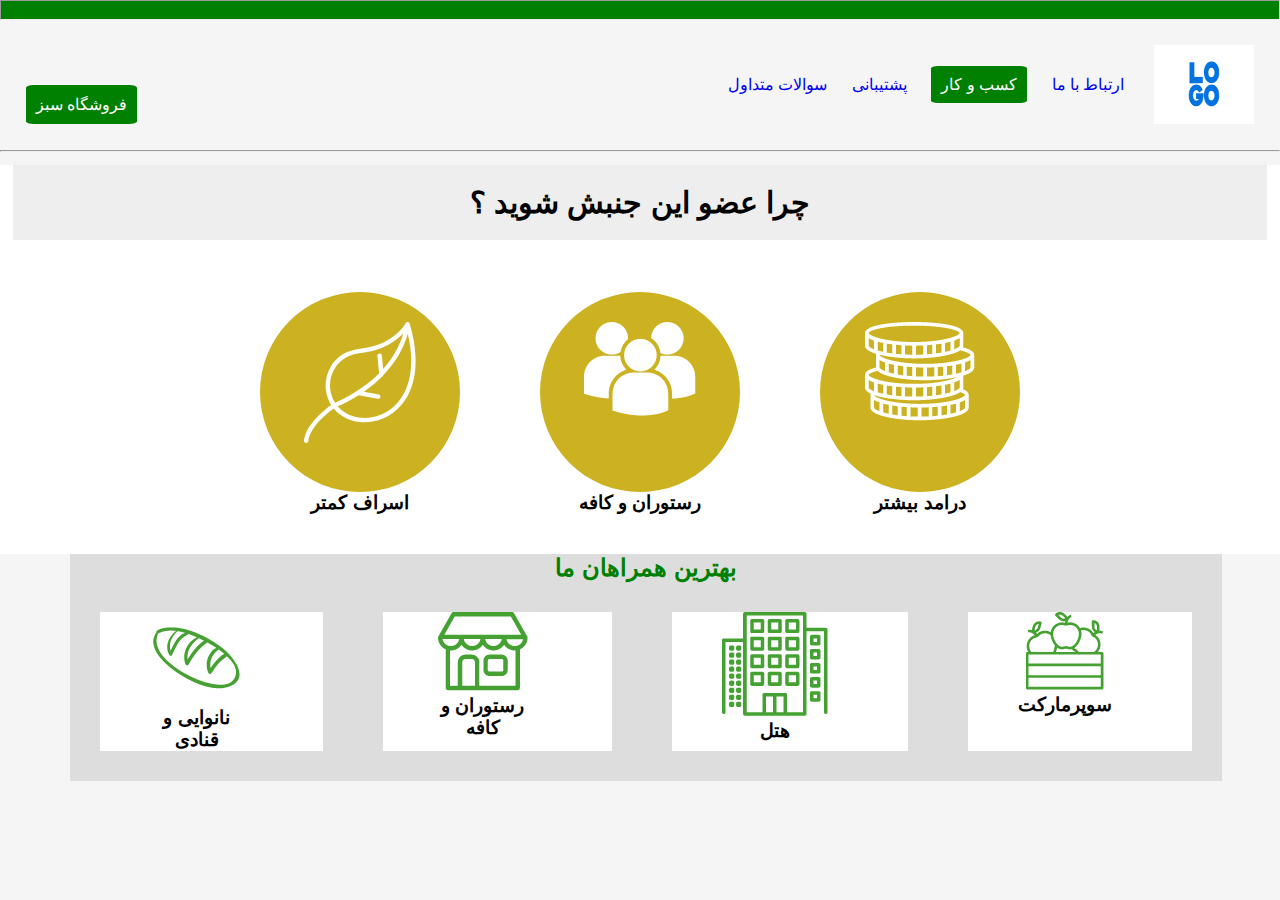
<file: imag/index.html>
<!DOCTYPE html>
<html ang="fa-IR">

<head>
    <meta charset="UTF-8">
    <meta http-equiv="X-UA-Compatible" content="IE=edge">
    <meta name="viewport" content="width=device-width, initial-scale=1.0">
    <title>Document</title>
    <link rel="stylesheet" href="index1.css">
</head>

<body>
    <hr id="top">
    <Header>
        <a href="#" class="button">فروشگاه سبز</a>
        <nav>
            <ul>
                <li><a href="#">سوالات متداول</a></li>
                <li><a href="#">پشتیبانی </a></li>
                <li><a href="#" class="button">کسب و کار </a></li>
                <li><a href="#">ارتباط با ما</a></li>
            </ul>
            <img src="./lg.png" alt="Logo" width="100px">
        </nav>
    </Header>
    <hr></hr>
    <div class="topics">
        <h1 class="topic_tittle">چرا عضو این جنبش شوید ؟</h1>
        <div class="circles">
            <div class="circle">
                <div class="c1"><img class="logo_inside" src="./icons/leaf.png" alt="Logo"></div>
                <h3>اسراف کمتر</h3>
            </div>
            <div class="circle">
                <div class="c2"><img class="logo_inside" src="./icons/multipleUsers.png" alt="Logo"></div>
                <h3>رستوران و کافه</h3>
            </div>
            <div class="circle">
                <div class="c3"><img class="logo_inside" src="./icons/coins.png" alt="Logo"></div>
                <h3>درامد بیشتر</h3>
            </div>
        </div>
    </div>
    <section class="footer">
        <div class="header">
            <h2> بهترین همراهان ما</h2>
        </div>
        <div class="boxes">
            <div class="box">
                <img src="./icons/bread.png" alt="icon">
                <h3>نانوایی و قنادی</h3>
            </div>
            <div class="box">
                <img src="./icons/restaurant.png" alt="">
                <h3>رستوران و کافه</h3>
            </div>
            <div class="box">
                <img src="./icons/hotel.png" alt="">
                <h3>هتل</h3>
            </div>
            <div class="box">
                <img src="./icons/kharobar.png" alt="">
                <h3>سوپرمارکت</h3>
            </div>
        </div>
    </section>
</body>
</head>

</html>
</file>
<file: imag/index1.css>
* {
        padding: 0;
        margin: 0;
        font-family: 'Segoe UI', Tahoma, Geneva, Verdana, sans-serif;
        text-decoration: none;
        box-sizing: border-box;
    }
    
    body {
        background-color: whitesmoke;
        font-family: sans;
    }
    
    #top {
        padding: 0.69%;
        background-color: green;
        margin-top: auto;
    }
    
    header {
        display: flex;
        justify-content: space-between;
        margin: 2%;
    }
    
    nav {
        display: flex;
    }
    
    nav ul {
        padding: 20px;
    }
    
    nav ul li {
        display: inline-block;
        padding: 10px;
    }
    
    .button {
        color: white;
        box-sizing: border-box;
        background-color: green;
        margin-top: 40px;
        padding: 10px;
        border-radius: 7%;
    }
    
    h1 {
        font-size: 100%;
        text-align: center;
    }
    
    .icones {
        width: 150px;
        height: 150px;
        border-radius: 100%;
        padding: 25px;
        display: inline-block;
    }
    
    .topics {
        width: 100%;
        height: auto;
        background-color: #fff;
        text-align: center;
    }
    
    .topic_tittle {
        text-align: center;
        margin: 1%;
        padding: 20px;
        background-color: #eee;
    }
    
    h1 {
        font-size: 30px;
        font-weight: 600;
        padding: 20px;
    }
    
    .circles {
        display: inline-flex;
    }
    
    .c1,
    .c2,
    .c3 {
        background-color: rgb(204, 178, 33);
        width: 200px;
        height: 200px;
        border-radius: 50%;
    }
    
    .circle {
        margin: 40px;
    }
    
    .logo_inside {
        vertical-align: middle;
        text-align: center;
        display: inline-block;
        margin-top: 30px;
    }
    
    p {
        font-family: Georgia, 'Times New Roman', Times, serif;
        font-size: 100%;
        text-align: right;
        direction: ltr;
    }
    
    .footer {
        width: 90%;
        height: inherit;
        background-color: #ddd;
        text-align: center;
        margin-left: 70px;
    }
    
    .header {
        text-align: center;
        color: green;
    }
    
    .boxes {
        display: inline-flex;
    }
    
    .box {
        margin: 30px;
        padding: 0 80px 0 50px;
        background-color: #fff;
    }
    
    @font-face {
        font-Family: sans;
        src: url(fonts/Sans\ a4fran3.eot) format(woff);
    }
</file>
